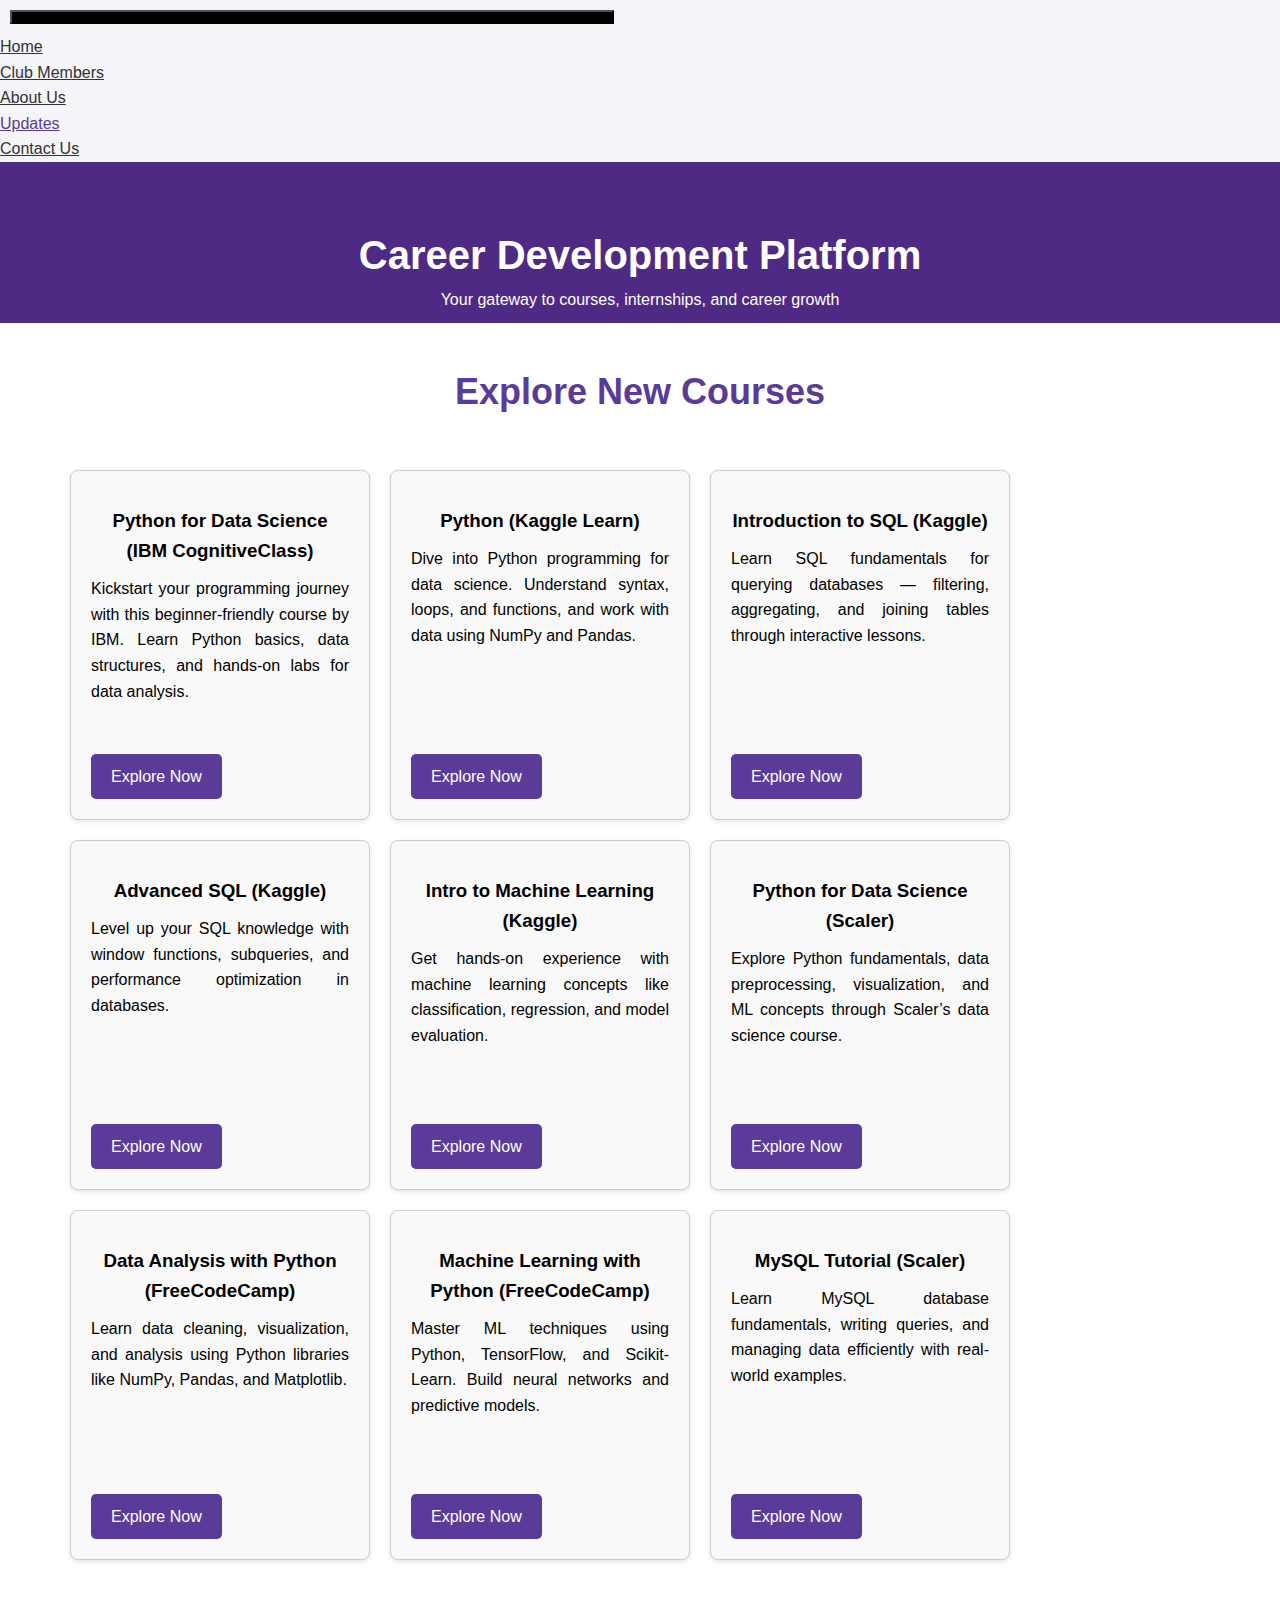
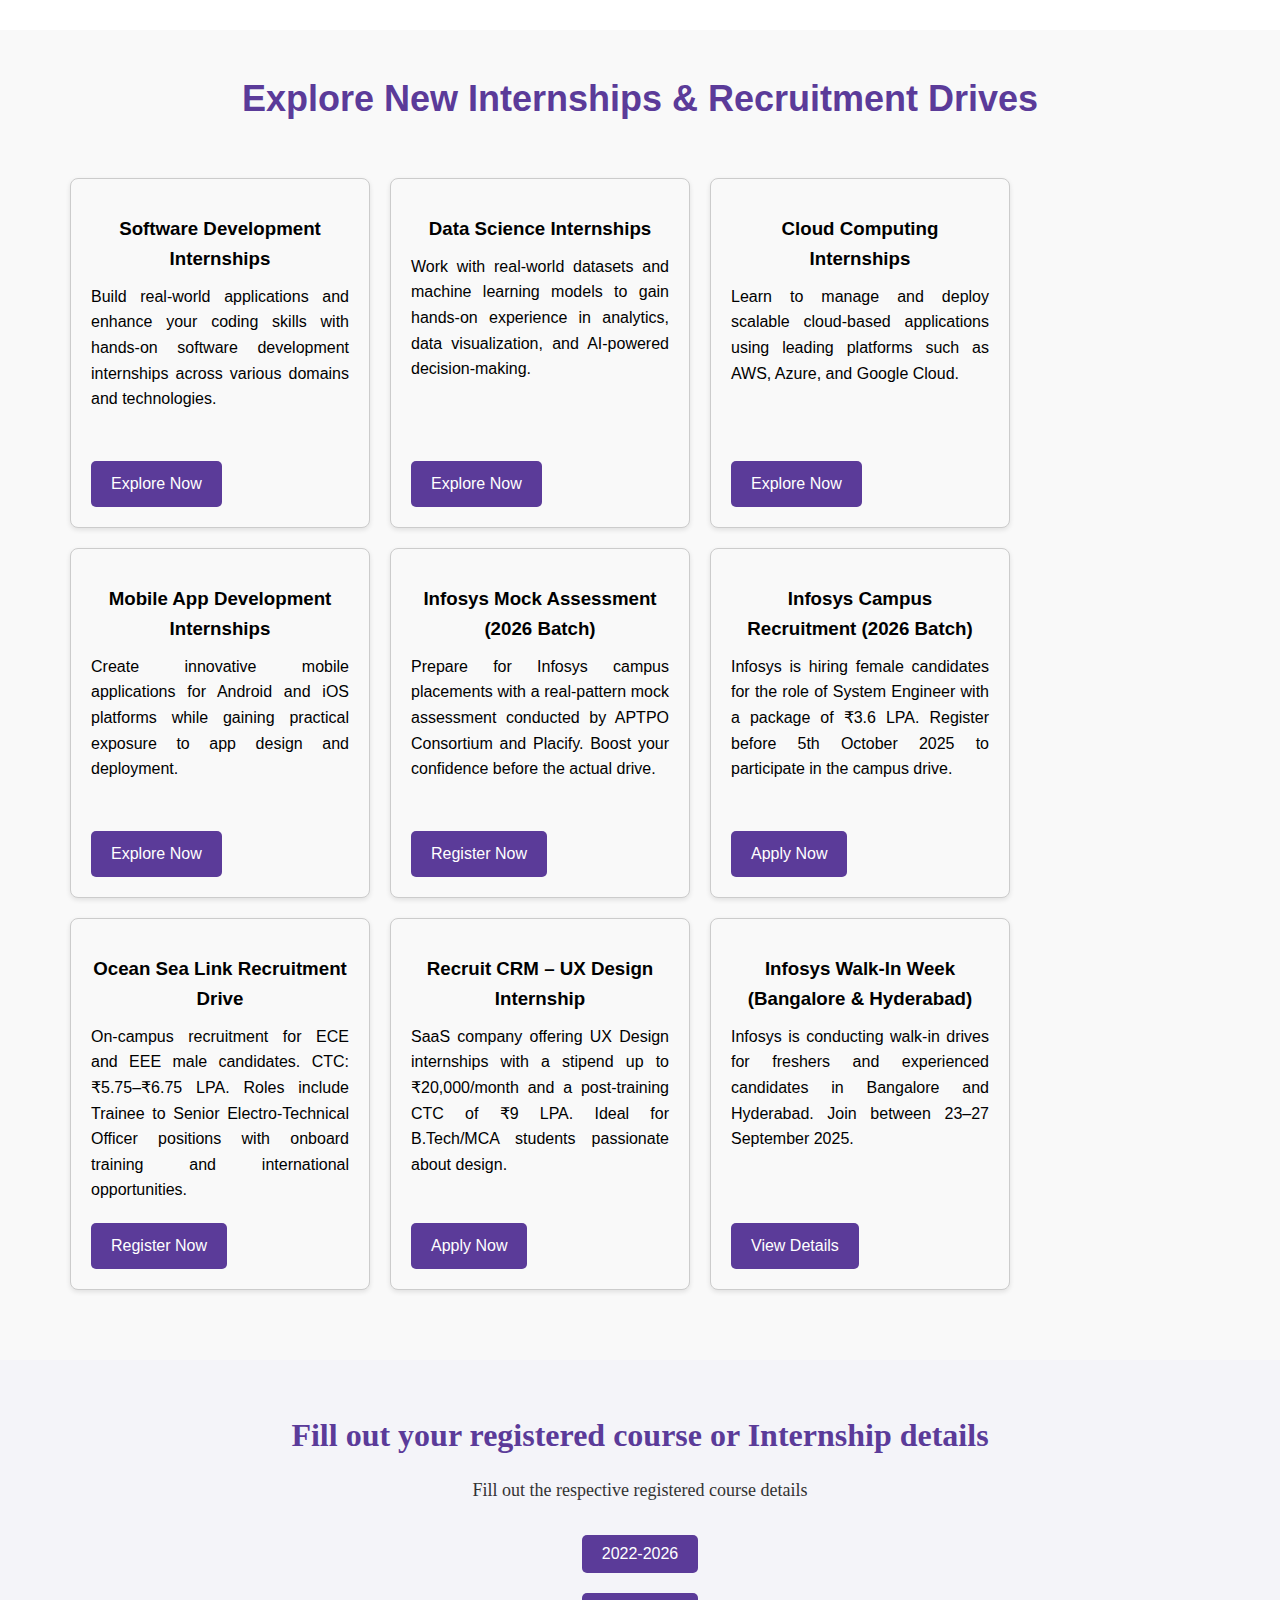
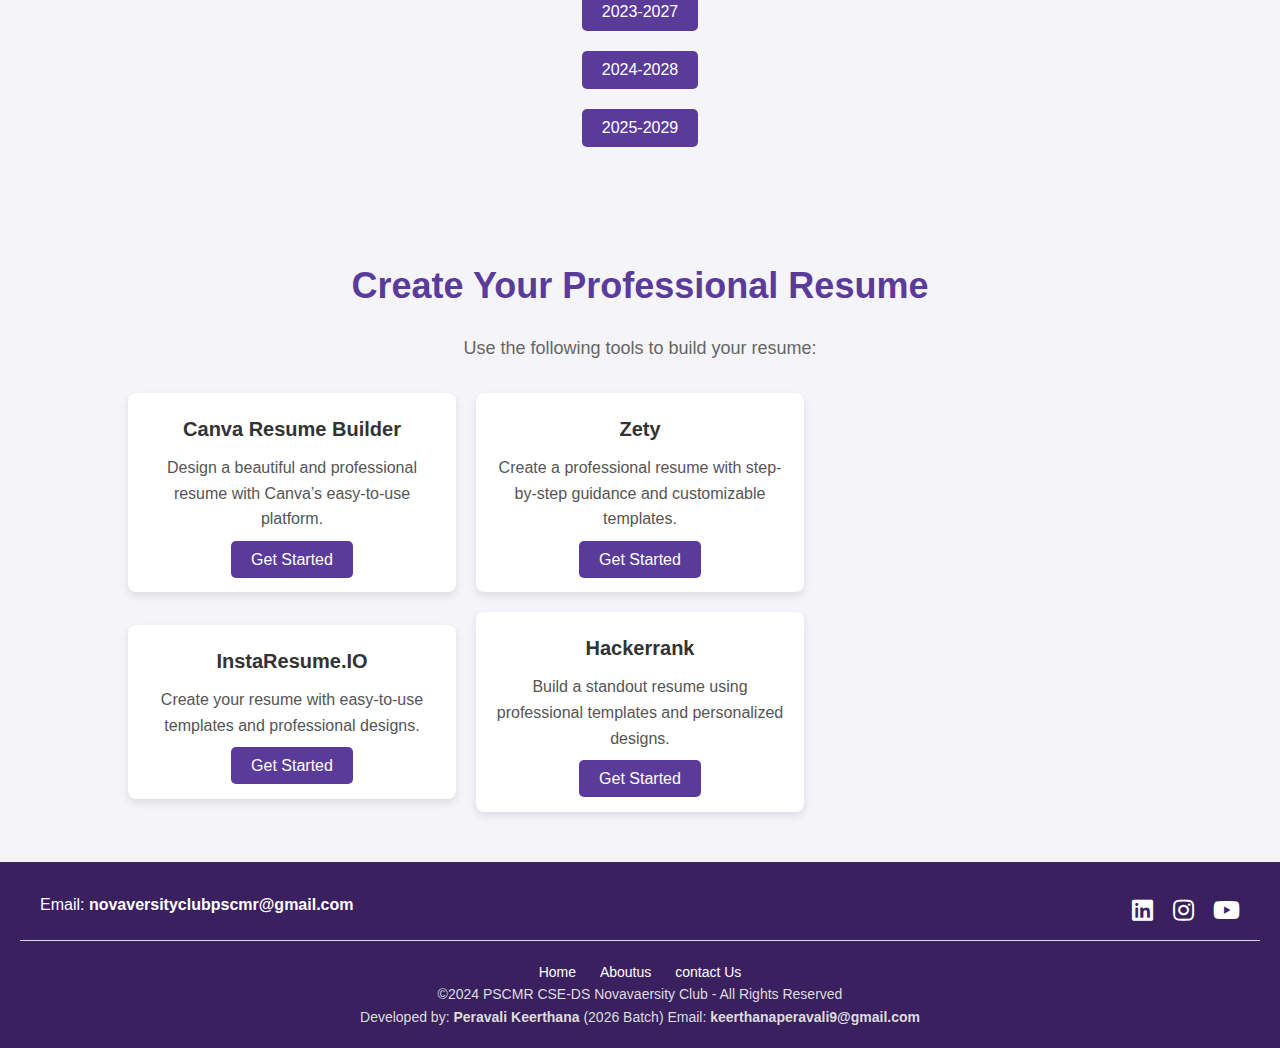
<file: updates.html>
<!DOCTYPE html>
<html lang="en">
<head>
    <meta charset="UTF-8">
    <meta name="viewport" content="width=device-width, initial-scale=1.0">
    <title>Career Development Platform</title>
  <!-- styling -->
    <link rel="stylesheet" href="styles/updates.css">
    <link rel="stylesheet" href="styles/footer.css">
        <link rel="icon" type="image/x-icon" href="logo\Novaversity LOGO .jpg">

 
    <!-- bootstarp links  -->
    
    <link href="https://fonts.googleapis.com/css2?family=Poppins:wght@300;400;600&display=swap" rel="stylesheet">
    <link href="https://cdn.jsdelivr.net/npm/bootstrap@5.0.2/dist/css/bootstrap.min.css" rel="stylesheet"integrity="sha384-EVSTQN3/azprG1Anm3QDgpJLIm9Nao0Yz1ztcQTwFspd3yD65VohhpuuCOmLASjC" crossorigin="anonymous">
    <script src="https://cdn.jsdelivr.net/npm/bootstrap@5.0.2/dist/js/bootstrap.bundle.min.js"integrity="sha384-MrcW6ZMFYlzcLA8Nl+NtUVF0sA7MsXsP1UyJoMp4YLEuNSfAP+JcXn/tWtIaxVXM"crossorigin="anonymous"></script>
    <link rel="stylesheet" href="https://cdnjs.cloudflare.com/ajax/libs/font-awesome/5.15.4/css/all.min.css">
</head>
<body>

    <script>
        document.addEventListener("DOMContentLoaded", () => {
      const navbarToggleBtn = document.getElementById("navbarToggleBtn");
      const navbarContent = document.getElementById("navbarSupportedContent");
    
      // Add click event listener to the toggle button
      navbarToggleBtn.addEventListener("click", () => {
        // Toggle the `show` class for responsiveness
        navbarContent.classList.toggle("show");
      });
    });
    
       </script>
    
    
    
 <!-- Navbar -->
<nav class="navbar navbar-expand-lg navbar-light bg-light fixed-top py-2">
  <div class="container-fluid">
    <!-- Navbar Toggler -->
    <button class="navbar-toggler" type="button" data-bs-toggle="collapse" data-bs-target="#navbarSupportedContent" 
      aria-controls="navbarSupportedContent" aria-expanded="false" aria-label="Toggle navigation">
      <span class="navbar-toggler-icon"></span>
    </button>
    
    <div class="collapse navbar-collapse" id="navbarSupportedContent">
      <ul class="navbar-nav me-auto mb-2 mb-lg-0">
        <li class="nav-item">
          <a class="nav-link fs-5" href="index.html">Home</a>
        </li>
        <li class="nav-item">
          <a class="nav-link fs-5" href="clubmembers.html">Club Members</a>
        </li>
        <li class="nav-item">
          <a class="nav-link fs-5" href="aboutus.html">About Us</a>
        </li>
        <li class="nav-item">
          <a class="nav-link fs-5" href="updates.html">Updates</a>
        </li>
        <li class="nav-item">
          <a class="nav-link fs-5" href="contact.html">Contact Us</a>
        </li>
      </ul>
    </div>
  </div>
</nav>

<!-- Script to highlight active page in #5B3B99 -->
<script>
  const currentPage = window.location.pathname.split("/").pop();
  const navLinks = document.querySelectorAll('.navbar .nav-link');

  navLinks.forEach(link => {
    const linkPage = link.getAttribute('href');
    if (linkPage === currentPage || (linkPage === "index.html" && currentPage === "")) {
      // Active page
      link.style.color = "#5B3B99";
      link.classList.add('fw-bold');
    } else {
      // Other links
      link.style.color = "#333"; // dark gray for non-active
    }
  });
</script>
      

    <header>
        <br><br><h1>Career Development Platform</h1>
        <p>Your gateway to courses, internships, and career growth</p>
    </header>

    <!-- Courses Section -->
 <section id="courses">
  <h2 style="color: #5B3B99;">Explore New Courses</h2>
  <div class="course-grid" style="display: flex; flex-wrap: wrap; gap: 20px;">

    <div class="course-card" style="flex: 1 1 300px; max-width: 300px; display: flex; flex-direction: column; justify-content: space-between; border: 1px solid #ccc; padding: 20px; box-sizing: border-box; min-height: 350px;">
      <div>
        <h3>Python for Data Science (IBM CognitiveClass)</h3>
        <p style="text-align: justify; margin-bottom: 20px;">
          Kickstart your programming journey with this beginner-friendly course by IBM. Learn Python basics, data structures, and hands-on labs for data analysis.
        </p>
      </div>
      <a href="https://students.yourlearning.ibm.com/activity/SN-COURSE-V1:COGNITIVECLASS+PY0101EN+V3" target="_blank" style="align-self: flex-start; padding: 10px 20px; background-color: #5B3B99; color: white; text-decoration: none; border-radius: 5px;">Explore Now</a>
    </div>

    <div class="course-card" style="flex: 1 1 300px; max-width: 300px; display: flex; flex-direction: column; justify-content: space-between; border: 1px solid #ccc; padding: 20px; box-sizing: border-box; min-height: 350px;">
      <div>
        <h3>Python (Kaggle Learn)</h3>
        <p style="text-align: justify; margin-bottom: 20px;">
          Dive into Python programming for data science. Understand syntax, loops, and functions, and work with data using NumPy and Pandas.
        </p>
      </div>
      <a href="https://www.kaggle.com/learn/python" target="_blank" style="align-self: flex-start; padding: 10px 20px; background-color: #5B3B99; color: white; text-decoration: none; border-radius: 5px;">Explore Now</a>
    </div>

    <div class="course-card" style="flex: 1 1 300px; max-width: 300px; display: flex; flex-direction: column; justify-content: space-between; border: 1px solid #ccc; padding: 20px; box-sizing: border-box; min-height: 350px;">
      <div>
        <h3>Introduction to SQL (Kaggle)</h3>
        <p style="text-align: justify; margin-bottom: 20px;">
          Learn SQL fundamentals for querying databases — filtering, aggregating, and joining tables through interactive lessons.
        </p>
      </div>
      <a href="https://www.kaggle.com/learn/intro-to-sql" target="_blank" style="align-self: flex-start; padding: 10px 20px; background-color: #5B3B99; color: white; text-decoration: none; border-radius: 5px;">Explore Now</a>
    </div>

    <div class="course-card" style="flex: 1 1 300px; max-width: 300px; display: flex; flex-direction: column; justify-content: space-between; border: 1px solid #ccc; padding: 20px; box-sizing: border-box; min-height: 350px;">
      <div>
        <h3>Advanced SQL (Kaggle)</h3>
        <p style="text-align: justify; margin-bottom: 20px;">
          Level up your SQL knowledge with window functions, subqueries, and performance optimization in databases.
        </p>
      </div>
      <a href="https://www.kaggle.com/learn/advanced-sql" target="_blank" style="align-self: flex-start; padding: 10px 20px; background-color: #5B3B99; color: white; text-decoration: none; border-radius: 5px;">Explore Now</a>
    </div>

    <div class="course-card" style="flex: 1 1 300px; max-width: 300px; display: flex; flex-direction: column; justify-content: space-between; border: 1px solid #ccc; padding: 20px; box-sizing: border-box; min-height: 350px;">
      <div>
        <h3>Intro to Machine Learning (Kaggle)</h3>
        <p style="text-align: justify; margin-bottom: 20px;">
          Get hands-on experience with machine learning concepts like classification, regression, and model evaluation.
        </p>
      </div>
      <a href="https://www.kaggle.com/learn/intro-to-machine-learning" target="_blank" style="align-self: flex-start; padding: 10px 20px; background-color: #5B3B99; color: white; text-decoration: none; border-radius: 5px;">Explore Now</a>
    </div>

    <div class="course-card" style="flex: 1 1 300px; max-width: 300px; display: flex; flex-direction: column; justify-content: space-between; border: 1px solid #ccc; padding: 20px; box-sizing: border-box; min-height: 350px;">
      <div>
        <h3>Python for Data Science (Scaler)</h3>
        <p style="text-align: justify; margin-bottom: 20px;">
          Explore Python fundamentals, data preprocessing, visualization, and ML concepts through Scaler’s data science course.
        </p>
      </div>
      <a href="https://www.scaler.com/topics/course/python-for-data-science/" target="_blank" style="align-self: flex-start; padding: 10px 20px; background-color: #5B3B99; color: white; text-decoration: none; border-radius: 5px;">Explore Now</a>
    </div>

    <div class="course-card" style="flex: 1 1 300px; max-width: 300px; display: flex; flex-direction: column; justify-content: space-between; border: 1px solid #ccc; padding: 20px; box-sizing: border-box; min-height: 350px;">
      <div>
        <h3>Data Analysis with Python (FreeCodeCamp)</h3>
        <p style="text-align: justify; margin-bottom: 20px;">
          Learn data cleaning, visualization, and analysis using Python libraries like NumPy, Pandas, and Matplotlib.
        </p>
      </div>
      <a href="https://www.freecodecamp.org/learn/data-analysis-with-python/" target="_blank" style="align-self: flex-start; padding: 10px 20px; background-color: #5B3B99; color: white; text-decoration: none; border-radius: 5px;">Explore Now</a>
    </div>

    <div class="course-card" style="flex: 1 1 300px; max-width: 300px; display: flex; flex-direction: column; justify-content: space-between; border: 1px solid #ccc; padding: 20px; box-sizing: border-box; min-height: 350px;">
      <div>
        <h3>Machine Learning with Python (FreeCodeCamp)</h3>
        <p style="text-align: justify; margin-bottom: 20px;">
          Master ML techniques using Python, TensorFlow, and Scikit-Learn. Build neural networks and predictive models.
        </p>
      </div>
      <a href="https://www.freecodecamp.org/learn/machine-learning-with-python/" target="_blank" style="align-self: flex-start; padding: 10px 20px; background-color: #5B3B99; color: white; text-decoration: none; border-radius: 5px;">Explore Now</a>
    </div>

    <div class="course-card" style="flex: 1 1 300px; max-width: 300px; display: flex; flex-direction: column; justify-content: space-between; border: 1px solid #ccc; padding: 20px; box-sizing: border-box; min-height: 350px;">
      <div>
        <h3>MySQL Tutorial (Scaler)</h3>
        <p style="text-align: justify; margin-bottom: 20px;">
          Learn MySQL database fundamentals, writing queries, and managing data efficiently with real-world examples.
        </p>
      </div>
      <a href="https://www.scaler.com/topics/mysql-tutorial/" target="_blank" style="align-self: flex-start; padding: 10px 20px; background-color: #5B3B99; color: white; text-decoration: none; border-radius: 5px;">Explore Now</a>
    </div>
    
  </div>
</section>


    <!-- Internships Section -->
    <section id="internships">
  <h2 style="color: #5B3B99;">Explore New Internships & Recruitment Drives</h2>
  <div class="course-grid" style="display: flex; flex-wrap: wrap; gap: 20px;">

    <!-- Software Development Internships -->
    <div class="course-card" style="flex: 1 1 300px; max-width: 300px; display: flex; flex-direction: column; justify-content: space-between; border: 1px solid #ccc; padding: 20px; box-sizing: border-box; min-height: 350px;">
      <div>
        <h3>Software Development Internships</h3>
        <p style="text-align: justify; margin-bottom: 20px;">
          Build real-world applications and enhance your coding skills with hands-on software development internships across various domains and technologies.
        </p>
      </div>
      <a href="https://internshala.com/internships/software-development-internship/" target="_blank" style="align-self: flex-start; padding: 10px 20px; background-color: #5B3B99; color: white; text-decoration: none; border-radius: 5px;">Explore Now</a>
    </div>

    <!-- Data Science Internships -->
    <div class="course-card" style="flex: 1 1 300px; max-width: 300px; display: flex; flex-direction: column; justify-content: space-between; border: 1px solid #ccc; padding: 20px; box-sizing: border-box; min-height: 350px;">
      <div>
        <h3>Data Science Internships</h3>
        <p style="text-align: justify; margin-bottom: 20px;">
          Work with real-world datasets and machine learning models to gain hands-on experience in analytics, data visualization, and AI-powered decision-making.
        </p>
      </div>
      <a href="https://www.letsintern.com/internships/data-science-internship" target="_blank" style="align-self: flex-start; padding: 10px 20px; background-color: #5B3B99; color: white; text-decoration: none; border-radius: 5px;">Explore Now</a>
    </div>

    <!-- Cloud Computing Internships -->
    <div class="course-card" style="flex: 1 1 300px; max-width: 300px; display: flex; flex-direction: column; justify-content: space-between; border: 1px solid #ccc; padding: 20px; box-sizing: border-box; min-height: 350px;">
      <div>
        <h3>Cloud Computing Internships</h3>
        <p style="text-align: justify; margin-bottom: 20px;">
          Learn to manage and deploy scalable cloud-based applications using leading platforms such as AWS, Azure, and Google Cloud.
        </p>
      </div>
      <a href="https://careers.microsoft.com/v2/global/en/students" target="_blank" style="align-self: flex-start; padding: 10px 20px; background-color: #5B3B99; color: white; text-decoration: none; border-radius: 5px;">Explore Now</a>
    </div>

    <!-- Mobile App Development Internships -->
    <div class="course-card" style="flex: 1 1 300px; max-width: 300px; display: flex; flex-direction: column; justify-content: space-between; border: 1px solid #ccc; padding: 20px; box-sizing: border-box; min-height: 350px;">
      <div>
        <h3>Mobile App Development Internships</h3>
        <p style="text-align: justify; margin-bottom: 20px;">
          Create innovative mobile applications for Android and iOS platforms while gaining practical exposure to app design and deployment.
        </p>
      </div>
      <a href="https://www.glassdoor.co.in/Internship/Mobile-App-Developer-Internship-Jobs-EI_IE_IE.0,15_KO16,42.htm" target="_blank" style="align-self: flex-start; padding: 10px 20px; background-color: #5B3B99; color: white; text-decoration: none; border-radius: 5px;">Explore Now</a>
    </div>

    <!-- Infosys Mock Assessment -->
    <div class="course-card" style="flex: 1 1 300px; max-width: 300px; display: flex; flex-direction: column; justify-content: space-between; border: 1px solid #ccc; padding: 20px; box-sizing: border-box; min-height: 350px;">
      <div>
        <h3>Infosys Mock Assessment (2026 Batch)</h3>
        <p style="text-align: justify; margin-bottom: 20px;">
          Prepare for Infosys campus placements with a real-pattern mock assessment conducted by APTPO Consortium and Placify. Boost your confidence before the actual drive.
        </p>
      </div>
      <a href="https://forms.gle/ec5wA3nwPCva9Wzb8" target="_blank" style="align-self: flex-start; padding: 10px 20px; background-color: #5B3B99; color: white; text-decoration: none; border-radius: 5px;">Register Now</a>
    </div>

    <!-- Infosys Campus Recruitment -->
    <div class="course-card" style="flex: 1 1 300px; max-width: 300px; display: flex; flex-direction: column; justify-content: space-between; border: 1px solid #ccc; padding: 20px; box-sizing: border-box; min-height: 350px;">
      <div>
        <h3>Infosys Campus Recruitment (2026 Batch)</h3>
        <p style="text-align: justify; margin-bottom: 20px;">
          Infosys is hiring female candidates for the role of System Engineer with a package of ₹3.6 LPA. Register before 5th October 2025 to participate in the campus drive.
        </p>
      </div>
      <a href="https://forms.gle/6A9R97nCb5Em6mKh6" target="_blank" style="align-self: flex-start; padding: 10px 20px; background-color: #5B3B99; color: white; text-decoration: none; border-radius: 5px;">Apply Now</a>
    </div>

    <!-- Ocean Sea Link Recruitment -->
    <div class="course-card" style="flex: 1 1 300px; max-width: 300px; display: flex; flex-direction: column; justify-content: space-between; border: 1px solid #ccc; padding: 20px; box-sizing: border-box; min-height: 350px;">
      <div>
        <h3>Ocean Sea Link Recruitment Drive</h3>
        <p style="text-align: justify; margin-bottom: 20px;">
          On-campus recruitment for ECE and EEE male candidates. CTC: ₹5.75–₹6.75 LPA. Roles include Trainee to Senior Electro-Technical Officer positions with onboard training and international opportunities.
        </p>
      </div>
      <a href="https://forms.gle/WUCzmh4TfRdsLGHS9" target="_blank" style="align-self: flex-start; padding: 10px 20px; background-color: #5B3B99; color: white; text-decoration: none; border-radius: 5px;">Register Now</a>
    </div>

    <!-- Recruit CRM UX Design Internship -->
    <div class="course-card" style="flex: 1 1 300px; max-width: 300px; display: flex; flex-direction: column; justify-content: space-between; border: 1px solid #ccc; padding: 20px; box-sizing: border-box; min-height: 350px;">
      <div>
        <h3>Recruit CRM – UX Design Internship</h3>
        <p style="text-align: justify; margin-bottom: 20px;">
          SaaS company offering UX Design internships with a stipend up to ₹20,000/month and a post-training CTC of ₹9 LPA. Ideal for B.Tech/MCA students passionate about design.
        </p>
      </div>
      <a href="https://recruitcrm.io/apply/17531884348020101839GRf?utm_source=internal+hiring&utm_medium=job+candidate&utm_campaign=hiring" target="_blank" style="align-self: flex-start; padding: 10px 20px; background-color: #5B3B99; color: white; text-decoration: none; border-radius: 5px;">Apply Now</a>
    </div>

    <!-- Infosys Walk-In Drives -->
    <div class="course-card" style="flex: 1 1 300px; max-width: 300px; display: flex; flex-direction: column; justify-content: space-between; border: 1px solid #ccc; padding: 20px; box-sizing: border-box; min-height: 350px;">
      <div>
        <h3>Infosys Walk-In Week (Bangalore & Hyderabad)</h3>
        <p style="text-align: justify; margin-bottom: 20px;">
          Infosys is conducting walk-in drives for freshers and experienced candidates in Bangalore and Hyderabad. Join between 23–27 September 2025.
        </p>
      </div>
      <a href="https://www.linkedin.com/jobs/view/4302771482" target="_blank" style="align-self: flex-start; padding: 10px 20px; background-color: #5B3B99; color: white; text-decoration: none; border-radius: 5px;">View Details</a>
    </div>

  </div>
</section>



    <div class="heading">
        <h1 style="color: #5B3B99;"> Fill out your registered course or Internship details</h1>
        <P>Fill out the respective registered course details</P>
    
        <button onclick="window.location.href='https://forms.gle/mhaXZ6ZAzsiMcv1k8'" >2022-2026</button><br>
        <button onclick="window.location.href=' https://forms.gle/fQmvKNK8t6pRsy8z5'" >2023-2027</button><br>
        <button onclick="window.location.href='https://forms.gle/h6JSZV4Qdj6FUCQ58'" >2024-2028</button><br>
        <button onclick="window.location.href='https://forms.gle/h6JSZV4Qdj6FUCQ58'" >2025-2029</button><br>


      </div>  
    
    
      <div class="container">
        <h2 style="color: #5B3B99;">Create Your Professional Resume</h2>
        <p class="lead">Use the following tools to build your resume:</p>
        
        <!-- First Row with 3 Boxes -->
        <div class="row justify-content-center">
            <!-- Canva -->
            <div class="col-md-4 mb-4">
                <div class="card">
                    <h3 class="card-title">Canva Resume Builder</h3>
                    <p class="card-text">Design a beautiful and professional resume with Canva’s easy-to-use platform.</p>
                    <a href="https://www.canva.com/resumes/templates/" target="_blank" class="cta-button">Get Started</a>
                </div>
            </div>
            
            <!-- NovoResume -->
            <div class="col-md-4 mb-4">
                <div class="card">
                    <h3 class="card-title">Zety</h3>
                    <p class="card-text">Create a professional resume with step-by-step guidance and customizable templates.</p>
                    <a href="https://zety.com/in/resume-templates" target="_blank" class="cta-button">Get Started</a>
                </div>
            </div>
    
          
        </div>
    
        <!-- Second Row with 3 Boxes -->
        <div class="row justify-content-center">
            <!-- Resume Maker -->
            <div class="col-md-4 mb-4">
                <div class="card">
                    <h3 class="card-title">InstaResume.IO</h3>
                    <p class="card-text">Create your resume with easy-to-use templates and professional designs.</p>
                    <a href="https://instaresume.io/resume-templates" target="_blank" class="cta-button">Get Started</a>
                </div>
            </div>
    
            <!-- VisualCV -->
            <div class="col-md-4 mb-4">
                <div class="card">
                    <h3 class="card-title">Hackerrank</h3>
                    <p class="card-text">Build a standout resume using professional templates and personalized designs.</p>
                    <a href="https://www.hackerrank.com/resume" target="_blank" class="cta-button">Get Started</a>
                </div>
            </div>
    
           
        </div>
    </div>
  
       <footer class="footer">
        <div class="footer-top">
            <div class="footer-content">
                <div class="footer-left">
                    <p>Email: <a href="mailto:novaversityclubpscmr@gmail.com">novaversityclubpscmr@gmail.com</a></p>
                </div>
                <div class="footer-right">
                    <a href="https://www.linkedin.com/in/novaversity-club-9b53272b0/"target="blank" aria-label="Twitter"><i class="fab fa-linkedin"></i></a>
                    <a href="https://www.instagram.com/novaversity/" target="blank" aria-label="Instagram"><i class="fab fa-instagram"></i></a>
                    <a href="https://www.youtube.com/@pscmrcet9394/featured" target="blank" aria-label="Facebook"><i class="fab fa-youtube"></i></a>
                </div>
            </div>
        </div>
    
        <div class="footer-bottom">
            <nav class="footer-nav">
                <a href="index.html">Home</a>
                <a href="#">Aboutus</a>
                
                <a href="#">contact Us</a>
                
            </nav>
            <p>©2024 PSCMR CSE-DS Novavaersity Club - All Rights Reserved

          <p>Developed by: <b>Peravali Keerthana </b> (2026 Batch) Email: <b> keerthanaperavali9@gmail.com</b> </p></p>
        </div>
    </footer>
 

</body>
</html>
</file>
<file: styles/footer.css>
/* General Styling for Footer */
* {
    margin: 0;
    padding: 0;
    box-sizing: border-box;
  }
  body {
    overflow-x: hidden; /* Disable horizontal scrolling */
    
    
  }
  
  img {
    max-width: 100%;
    height: auto;
  }




  

.footer {
    background-color:  #3A205F;
    color: white;
    padding: 20px; 
    text-align: center;
    
}

.footer-top {
    display: flex;
    justify-content: space-between;
    align-items: center;
    padding: 10px 20px;
    border-bottom: 1px solid #ddd;
}

.footer-content {
    display: flex;
    justify-content: space-between;
    width: 100%;
}

.footer-left p {
    font-size: 16px;
    margin: 0;
}

.footer-left a {
    color: white;
    text-decoration: none;
    font-weight: bold;
}

.footer-right a {
    margin-left: 15px;
    color: white;
    font-size: 24px;
}

.footer-right a:hover {
    color: #ccc;
}

/* Footer bottom styling */
.footer-bottom {
    margin-top: 20px;
    font-size: 14px;
    color: #ddd;
}

.footer-nav a {
    color: white;
    margin: 0 10px;
    text-decoration: none;
}

.footer-nav a:hover {
    text-decoration: underline;
}

/* Responsive Design */
@media (max-width: 768px) {
    .footer-top {
        flex-direction: column;
    }
    .footer-content {
        flex-direction: column;
        align-items: center;
    }
    .footer-left,
    .footer-right {
        margin-bottom: 10px;
    }
}
</file>
<file: styles/updates.css>
/* General Reset */
* {
    margin: 0;
    padding: 0;
    box-sizing: border-box;
}

  body {
    overflow-x: hidden; /* Disable horizontal scrolling */
    
  }
  
  img {
    max-width: 100%;
    height: auto;
  }
body {
    font-family: 'Poppins', sans-serif;
    line-height: 1.6;
    background-color: #f4f4f4;
}
section {
    padding: 40px 0;
}

/* Header Section */
header {
    background-color: #4E2A84;
    color: #fff;
    padding: 10px 0;
    text-align: center;
}
header h1 {
    font-size: 2.5em;
}

/* Button Style */
.cta-button {
    background-color:#5B3B99   ;
    color: white;
    padding: 10px 20px;
    border: none;
    border-radius: 5px;
    cursor: pointer;
    text-align: center;
    text-decoration: none;
}
.cta-button:hover {
    background-color: #726DA8 ;
    color: white;
}

/* Courses Section */
#courses {
    background-color: #fff;
}
.course-grid {
  display: grid;
  grid-template-columns: repeat(auto-fit, minmax(280px, 1fr));
  gap: 20px;
  padding: 30px 70px; /* extra horizontal padding for equal space on both sides */
  margin: 0 auto;
  box-sizing: border-box;
}

.course-card {
    background-color: #f9f9f9;
    padding: 20px;
    border-radius: 8px;
    box-shadow: 0 2px 5px rgba(0, 0, 0, 0.1);
    text-align: center;
}
.course-card img {
    width: 100%;
    height: auto;
    border-radius: 8px;
}
.course-card h3 {
    margin-top: 15px;
}
.course-card p {
    margin: 10px 0;
}

/* Internships Section */
#internships {
    background-color: #f9f9f9;
}
.internship-list {
    display: grid;
    grid-template-columns: repeat(auto-fill, minmax(250px, 1fr));
    gap: 20px;
    padding: 20px;
}
.internship-card {
    background-color: #fff;
    padding: 20px;
    border-radius: 8px;
    box-shadow: 0 2px 5px rgba(0, 0, 0, 0.1);
}
.internship-card h3 {
    font-size: 1.5em;
}
.internship-card p {
    margin: 10px 0;
}

/* Resume Builder Section */
#resume-builder {
    background-color: #fff;
}
form {
    display: flex;
    flex-direction: column;
    gap: 15px;
    width: 100%;
    max-width: 500px;
    margin: 0 auto;
}
input[type="text"] {
    padding: 10px;
    border: 1px solid #ddd;
    border-radius: 5px;
}
button[type="submit"] {
    background-color: #5B3B99;
    color: white;
    padding: 10px 20px;
    border: none;
    border-radius: 5px;
    cursor: pointer;
}
button[type="submit"]:hover {
    background-color:#5B3B99;
}


/* Media Queries for Responsiveness */
@media (max-width: 768px) {
    .course-grid, .internship-list {
        grid-template-columns: 1fr;
    }
}
body {
    font-family: Arial, sans-serif;
    background-color: #f4f4f9;
    margin: 0;
    padding: 0;
}

.container {
    width: 80%;
    margin: 0 auto;
    padding: 50px 0;
}

h2 {
    text-align: center;
    font-size: 36px;
    color: #333;
    margin-bottom: 20px;
}

p.lead {
    text-align: center;
    font-size: 18px;
    color: #666;
    margin-bottom: 30px;
}

.row {
    display: grid;
    grid-template-columns: repeat(3, 1fr);  /* Create 3 columns */
    gap: 20px;  /* Space between the cards */
    justify-items: center;
    align-items: center;
    margin-top: 20px;
}

.card {
    background-color: white;
    border-radius: 8px;
    box-shadow: 0 4px 8px rgba(0, 0, 0, 0.1);
    text-align: center;
    padding: 20px;
    transition: transform 0.3s ease, box-shadow 0.3s ease;
}

.card:hover {
    transform: translateY(-10px);
    box-shadow: 0 6px 16px rgba(0, 0, 0, 0.2);
}

.card-title {
    font-size: 20px;
    color: #333;
    margin-bottom: 10px;
}

.card-text {
    font-size: 16px;
    color: #555;
    margin-bottom: 15px;
}

.btn {
    background-color: #5B3B99 ;
    color: white;
    padding: 10px 20px;
    border: none;
    border-radius: 5px;
    text-decoration: none;
    font-size: 16px;
    transition: background-color 0.3s;
}

.btn:hover {
    background-color:#5B3B99 ;
}

@media screen and (max-width: 768px) {
    .row {
        grid-template-columns: repeat(2, 1fr);  /* 2 columns on smaller screens */
    }
}

@media screen and (max-width: 480px) {
    .row {
        grid-template-columns: 1fr;  /* 1 column on very small screens */
    }
}
.heading {
    padding: 50px 20px;
    text-align: center;
    font-family: 'Playfair Display', Georgia, serif;
    font-size: medium;
  }
  
  .heading h1 {
    font-size: 32px; /* Large font size for headings on desktop */
    margin-bottom: 15px;
    color: #5B3B99; /* Maintain theme color */
  }
  
  .heading p {
    font-size: 18px; /* Subheading font size */
    margin-bottom: 20px;
    color: #333; /* Neutral text color */
  }
  
  .heading button {
    background-color: #5B3B99; /* Theme color for buttons */
    color: white;
    border: none;
    border-radius: 5px;
    padding: 10px 20px;
    font-size: 16px;
    cursor: pointer;
    margin: 10px 5px;
    transition: background-color 0.3s ease, transform 0.2s ease;
  }
  
  .heading button:hover {
    background-color: #4E2A84; /* Slightly darker on hover */
    transform: translateY(-2px); /* Lifts button slightly */
  }
  
  @media (max-width: 768px) {
    .heading h1 {
      font-size: 24px; /* Smaller heading font for tablets */
    }
  
    .heading p {
      font-size: 16px; /* Adjust subheading font size */
    }
  
    .heading button {
      padding: 8px 16px; /* Smaller button size */
      font-size: 14px;
    }
  }
  
  @media (max-width: 480px) {
    .heading h1 {
      font-size: 20px; /* Compact heading font for mobile */
    }
  
    .heading p {
      font-size: 14px; /* Compact subheading font size */
    }
  
    .heading button {
      width: 90%; /* Full-width buttons for small screens */
      max-width: 300px; /* Limit button width */
      margin: 10px auto; /* Center-align buttons */
      display: block;
    }
  }
  


button{
padding: 10px 300px 0px;
margin: 10px;
background-color: black;
color: white;
cursor: pointer;

/* padding: 10px 20px;
margin: 10px;
font-size: 16px;
background-color: #007bff;
color: white;
border: none;
cursor: pointer;
transition: background-color 0.3s ease; */

}

button:hover {
background-color:#383734 ;
}
</file>
